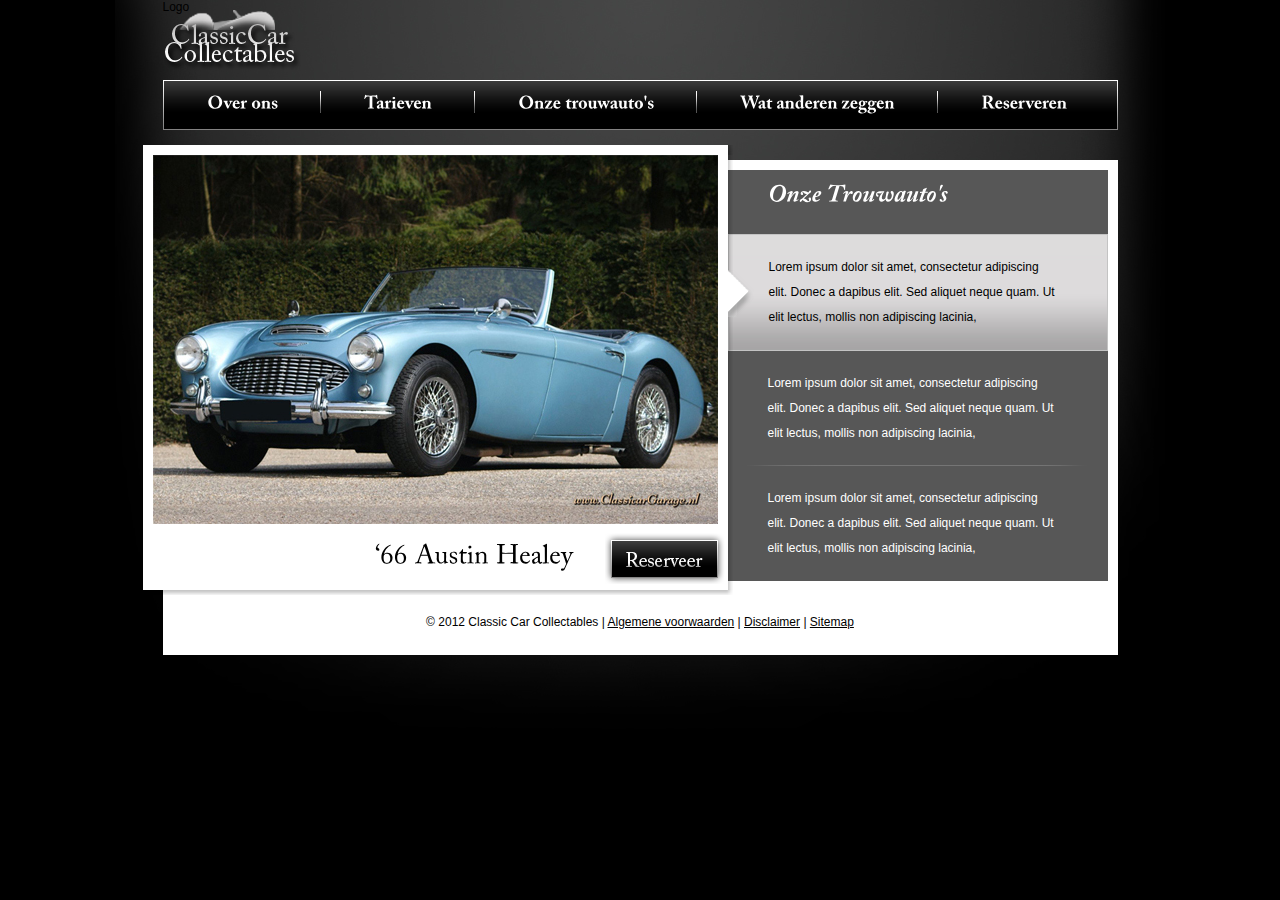
<file: index.html>
<!DOCTYPE html PUBLIC "-//W3C//DTD XHTML 1.0 Strict//EN" "http://www.w3.org/TR/xhtml1/DTD/xhtml1-strict.dtd">
<html xmlns="http://www.w3.org/1999/xhtml">
<head>
<link rel="stylesheet" type="text/css" href="./css/stylesheet.css" />
<meta http-equiv="Content-Type" content="text/html; charset=utf-8" />
<script type="text/javascript" src="./js/jquery-1.2.6.min.js"></script>
<script src="./js/cufon-yui.js" type="text/javascript"></script>
<script src="./js/Adobe_Caslon_Pro_400-Adobe_Caslon_Pro_700-Adobe_Caslon_Pro_italic_400-Adobe_Caslon_Pro_italic_700.font.js" type="text/javascript"></script>
<script type="text/javascript">
	Cufon.replace('.menu-item', {fontFamily: 'Adobe Caslon Pro', hover: 'true'});
	Cufon.replace('.menu-item-right', {fontFamily: 'Adobe Caslon Pro', hover: 'true'});
	Cufon.replace('h1', {fontFamily: 'Adobe Caslon Pro', hover: 'true'});
	Cufon.replace('.column-right-top h2', {fontFamily: 'Adobe Caslon Pro', hover: 'true'});
</script>

<title>Classic Car Collectables</title>
</head>
<div class="bg-website">
	<div class="header">
    	<div class="logo">Logo</div> <!-- einde logo //-->
        <div class="main-navigation">
        <div class="main-navigation-border-left"></div>
        	<ul>
            	<li class="menu-item"><a href="#">Over ons</a></li>
                <li class="menu-item"><a href="#">Tarieven</a></li>
                <li class="menu-item"><a href="#">Onze trouwauto's</a></li>
                <li class="menu-item"><a href="#">Wat anderen zeggen</a></li>
                <li class="menu-item-right"><a href="#">Reserveren</a></li>
            </ul>
        <div class="main-navigation-border-right"></div>
        </div> <!-- einde main-navigation //-->
    </div> <!-- einde header //-->
    
    <div class="middle-container">
        <div class="content-shadow">
            <div class="shade-top"></div>
            <div class="content">
            
            	<img src="images/healey.jpg" />
                
                <h1>‘66 Austin Healey</h1><a href="#"><div class="button" src="images/reserveer-button.png"></div></a>
            
            </div> <!-- einde content //-->
            <div class="shade-bottom-right"></div>
            <div class="shade-bottom"></div>
        </div> <!-- einde content-shadow //-->
		<div class="column-right">
        	<div class="column-right-top"><h2>Onze Trouwauto's</h2></div> <!-- einde column-right-top //-->
            <div class="item-right-active">
            	<div class="active-arrow"></div>
            	Lorem ipsum dolor sit amet, consectetur adipiscing elit. Donec a dapibus elit. Sed aliquet neque quam. Ut elit lectus, mollis non adipiscing lacinia, 
            </div>
            <div class="item-right-middle">
            	Lorem ipsum dolor sit amet, consectetur adipiscing elit. Donec a dapibus elit. Sed aliquet neque quam. Ut elit lectus, mollis non adipiscing lacinia, 
            </div>
            <div class="item-right">
            	Lorem ipsum dolor sit amet, consectetur adipiscing elit. Donec a dapibus elit. Sed aliquet neque quam. Ut elit lectus, mollis non adipiscing lacinia, 
            </div>
        </div> <!-- einde column-right //-->
        <div class="footer">
        	© 2012 Classic Car Collectables  |  <a href="#">Algemene voorwaarden</a>  |  <a href="#">Disclaimer</a>  |  <a href="#">Sitemap</a>
        </div> <!-- einde footer //-->
    </div> <!-- einde middle-container //-->
</div> <!-- einde bg-website //-->
<script type="text/javascript">
 //<![CDATA[
 Cufon.now();  //]]></script>
<body>
</body>
</html>
</file>
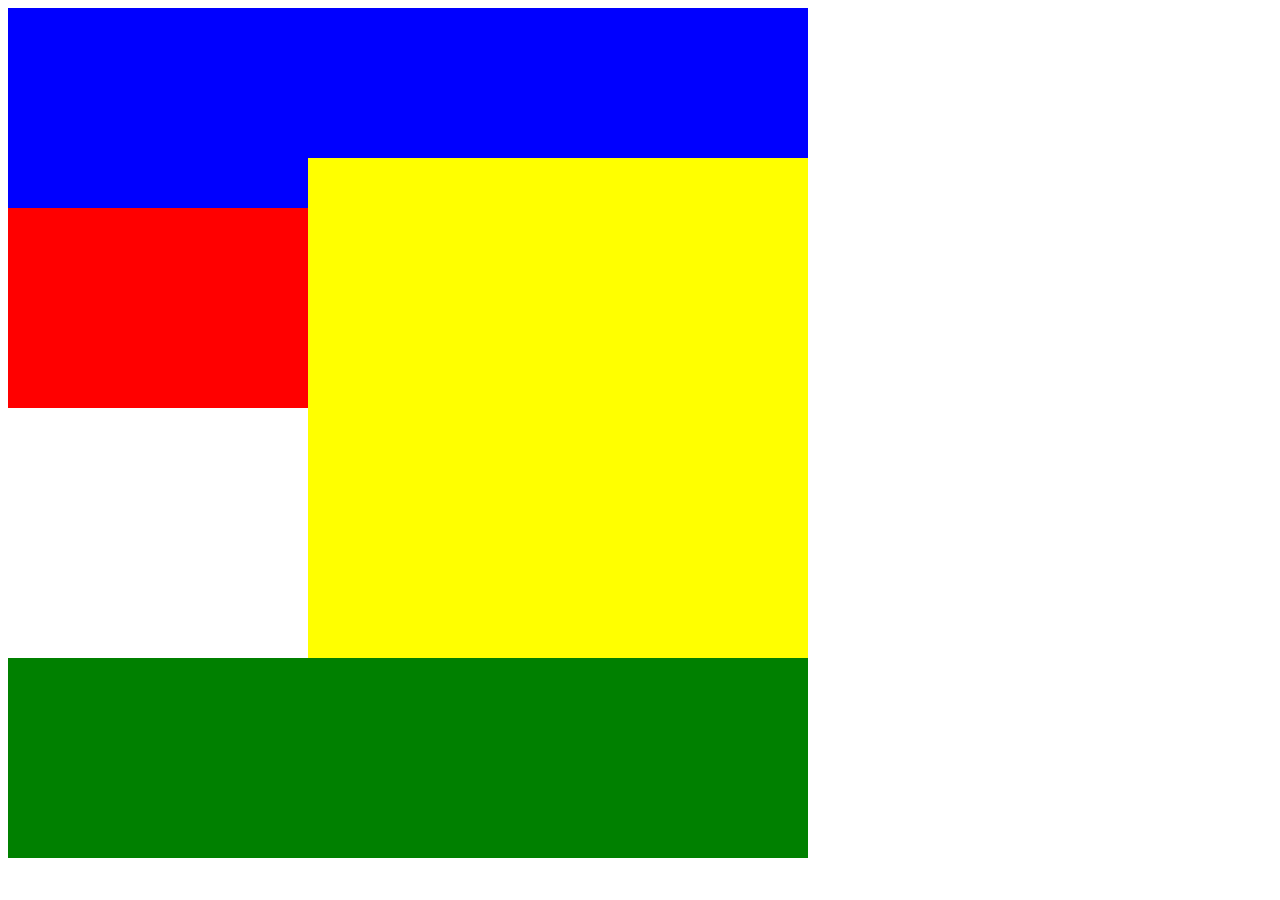
<file: index-3.html>
<!DOCTYPE html PUBLIC "-//W3C//DTD XHTML 1.0 Transitional//EN" "http://www.w3.org/TR/xhtml1/DTD/xhtml1-transitional.dtd">
<html xmlns="http://www.w3.org/1999/xhtml">
<head>
<meta http-equiv="Content-Type" content="text/html; charset=utf-8" />
<title>Naamloos document</title>
</head>

<body>

<div style="width: 800px; background: #ffffff;" id="header">

 

            <div style="width: 800px; height: 200px; background: blue; "  id="hmenu"></div>

 

            <div style="width: 300px; height: 200px; float: left; background: red;"  id="content"></div>

           

            <div style="width: 500px;  height: 500px; float: left; background: yellow; margin-top: -50px;"></div>

   

            <div class="clearer" style="margin: 0px; padding: 0px; clear: both;"></div>

 

            <div style="width: 800px; height: 200px; background: green;" id="footer"></div>

 

 </div>

</body>
</html>
</file>
<file: css/stylesheet.css>
@charset "utf-8";

*{
	padding: 0px;
	margin: 0px;
	} 

body{
	background-color:#000000;
	font-family:Arial, Helvetica, sans-serif;
	font-size:12px;
	color:#000000;
	}

h1{
	font-size:27px;
	font-weight:normal;
	}
	
h2{
	font-size:24px;
	}
	
a{
	color:#000000;
	text-decoration:underline;
	}

img{
	border-width:0px;
	}

a:hover{
	text-decoration:none;
	}

	.bg-website{
		background-image:url(../images/website-bg.jpg);
		width:1100px;
		height:750px;
		margin: 0 auto;
		}
		
		.header{
			width:955px;
			height:130px;
			margin: 0 auto;
			}
			
			.logo{
				background-image:url(../images/logo-ccc.png);
				background-position:center;
				background-repeat:no-repeat;
				width:138px;
				height:80px;
				}
			
			.main-navigation{
				background-color:#000000;
				background-image:url(../images/main-navigation-bg.gif);
				background-position:top;
				background-repeat:repeat-x;
				width:955px;
				height:48px;
				color:#FFFFFF;
				border-top:#FFFFFF 1px solid;
				border-bottom:#838282 1px solid;
				}
				
				.main-navigation-border-left{
					background-color:#838282;
					background-image:url(../images/main-navigation-border.gif);
					background-repeat:no-repeat;
					width:1px;
					height:48px;
					float:left;
					}
				
				.main-navigation ul li{
					/* border-right:#FFFFFF 1px solid; */
					display:block;
					float:left;
					height:20px;
					text-align:center;
					padding-top:2px;
					padding-left:43px;
					padding-right:43px;
					margin-top:10px;
					}
					
					.menu-item{
						background-image:url(../images/menu-item-line.gif);
						background-position:right;
						background-repeat:no-repeat;
						font-weight:bold;
						}
						
					.menu-item-right{
						font-weight:bold;
						}
					
					.main-navigation ul li a{
						color:#FFFFFF;
						text-decoration:none;
						font-size:18px;
						}
					
					.main-navigation ul li a:hover{
						color:#999999;
						text-decoration:none;
						font-size:18px;
						}
						
						
						.menu-item-right{
							border-right:0px;
							}
				
				.main-navigation-border-right {
					background-color:#838282;
					background-image:url(../images/main-navigation-border.gif);
					background-repeat:no-repeat;
					width:1px;
					height:48px;
					float:right;
					}
		
		.middle-container{
			background-color:#FFFFFF;
			width:955px;
			min-height:485px;
			margin: 30px auto;
			line-height:25px;
			}
			
			.content-shadow{
				background-image:url(../images/shade-right.png);
				background-position:right;
				background-repeat:repeat-y;
				width:590px;
				min-height:445px;
				float:left;
				margin-top:-15px;
				margin-left:-20px;
				padding-bottom:5px;
				}
				
				.content{
					background-color:#FFFFFF;
					width:565px;
					min-height:425px;
					padding:10px;
					}
					
				.content h1, button{
					margin-top:10px;
					float:right;
					margin-right:145px;
					}
				
					.button{
						background-image:url(../images/reserveer-button.png);
						float:right;
						margin-right:-350px;
						width:120px;
						height:51px;
						}
						
					.button:hover{
						background-image:url(../images/reserveer-button-hover.png);
						float:right;
						margin-right:-350px;
						width:120px;
						height:51px;
						}
					
				.shade-top{
					background-image:url(../images/shade-top-right.png);
					background-position:top;
					background-repeat:no-repeat;
					position:absolute;
					width:5px;
					height:10px;
					margin-left:585px;
					}
					
				.shade-bottom-right{
					background-image:url(../images/shade-bottom-right.png);
					background-position:top;
					background-repeat:no-repeat;
					position:absolute;
					width:5px;
					height:5px;
					margin-left:585px;
					}
					
				.shade-bottom{
					background-image:url(../images/shade-bottom.png);
					background-position:top;
					background-repeat:no-repeat;
					height:5px;
					width:590px;
					margin-bottom:-5px;
					}
			
			.column-right{
				width:380px;
				min-height:415px;
				margin-left:565px;
				margin-right:10px;
				}
				
				.column-right-top{
					background-color:#575757;
					background-image:url(../images/item-top-bg.png);
					background-position:top;
					background-repeat:repeat-x;
					color:#FFFFFF;
					padding-left:40px;
					padding-top:20px;
					padding-bottom:27px;
					}
					
					.column-right-top h2{
						font-style:italic;
						}
				
				.item-right-active{
					background-color:#dddcdc;
					background-image:url(../images/item-right-active-bg.gif);
					background-position:bottom;
					background-repeat:repeat-x;
					border:#c3c3c3 1px solid;
					padding: 20px 50px 20px 40px;
					}
					
					.active-arrow{
						background-image:url(../images/active-arrow.png);
						background-repeat:no-repeat;
						background-position:left;
						position:absolute;
						width:26px;
						height:47px;
						float:left;
						margin-left:-41px;
						margin-top:15px;
						}
				
				.item-right-middle{
					background-color:#575757;
					background-image:url(../images/item-middle-bg.png);
					background-position:bottom;
					background-repeat:no-repeat;
					padding: 20px 50px 20px 40px;
					color:#FFFFFF;
					}
				
				.item-right{
					background-color:#575757;
					padding: 20px 50px 20px 40px;
					color:#FFFFFF;
					}
			
			.footer{
				background-color:#FFFFFF;
				width:955px;
				clear:both;
				padding-top:15px;
				padding-bottom:20px;
				text-align:center;
				}
</file>
